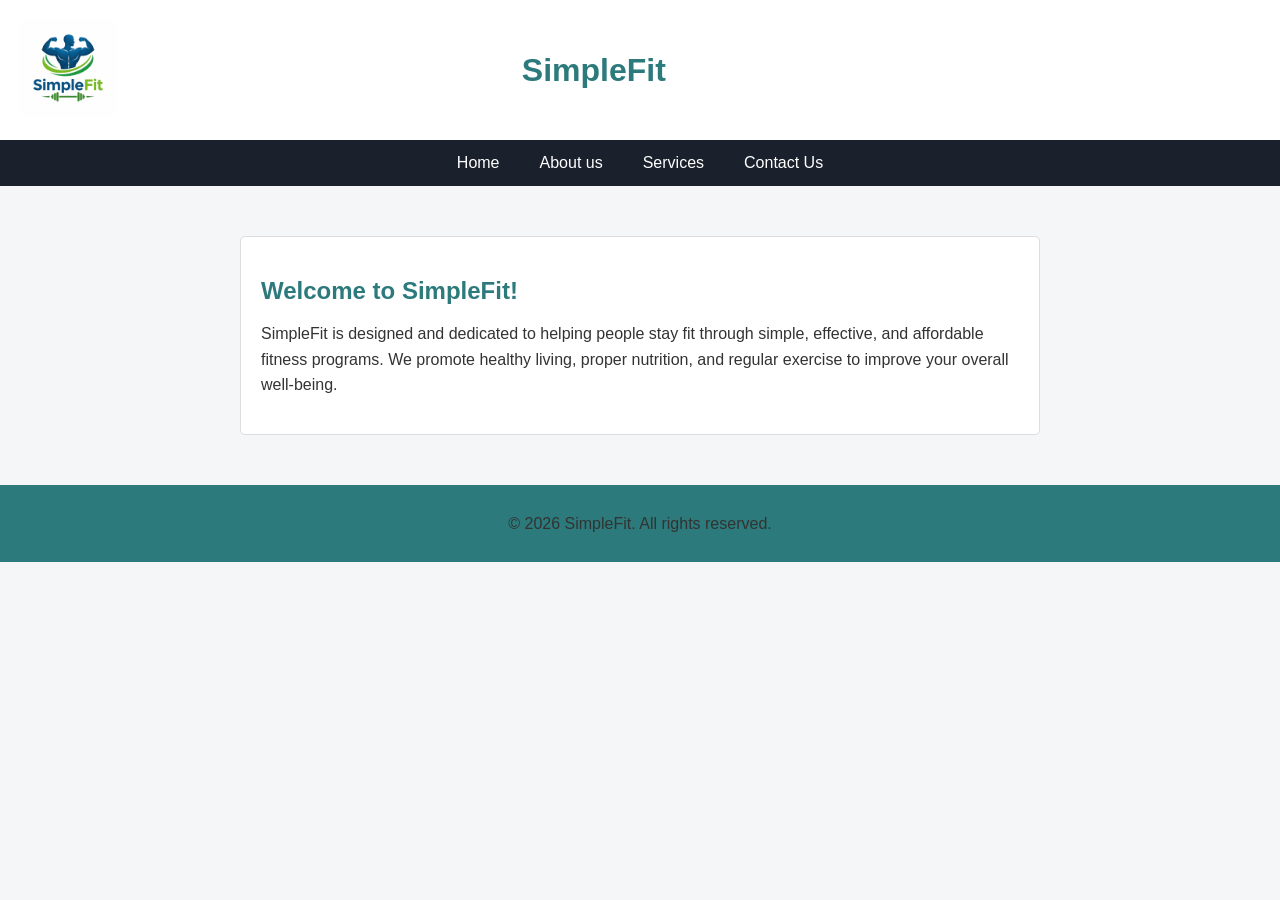
<file: index.html>
<!DOCTYPE html>
<html lang="en">
<head>
    <meta charset="UTF-8">
    <meta name="viewport" content="width=device-width, initial-scale=1.0">
    <title>SimpleFit - Home</title>
    <link rel="stylesheet" href="style.css">
</head>

<body>

<header id="main-header">
    <table>
        <tr>
            <td><img src="logo company.jpg" alt="SimpleFit Logo" width="100"></td>
            <td><h1>SimpleFit</h1></td>
        </tr>
    </table>
</header>

<nav id="navbar">
    <ul>
        <li><a href="index.html">Home</a></li>
        <li><a href="about.html">About us</a></li>
        <li><a href="services.html">Services</a></li>
        <li><a href="contact.html">Contact Us</a></li>
    </ul>
</nav>

<main class="content">
    <section class="welcome-section">
        <h2>Welcome to SimpleFit!</h2>
        <p>
            SimpleFit is designed and dedicated to helping people stay fit 
            through simple, effective, and affordable fitness programs.
            We promote healthy living, proper nutrition, and regular exercise 
            to improve your overall well-being.
        </p>
    </section>
</main>

<footer id="main-footer">
    <p>&copy; 2026 SimpleFit. All rights reserved.</p>
</footer>

</body>
</html>
</file>
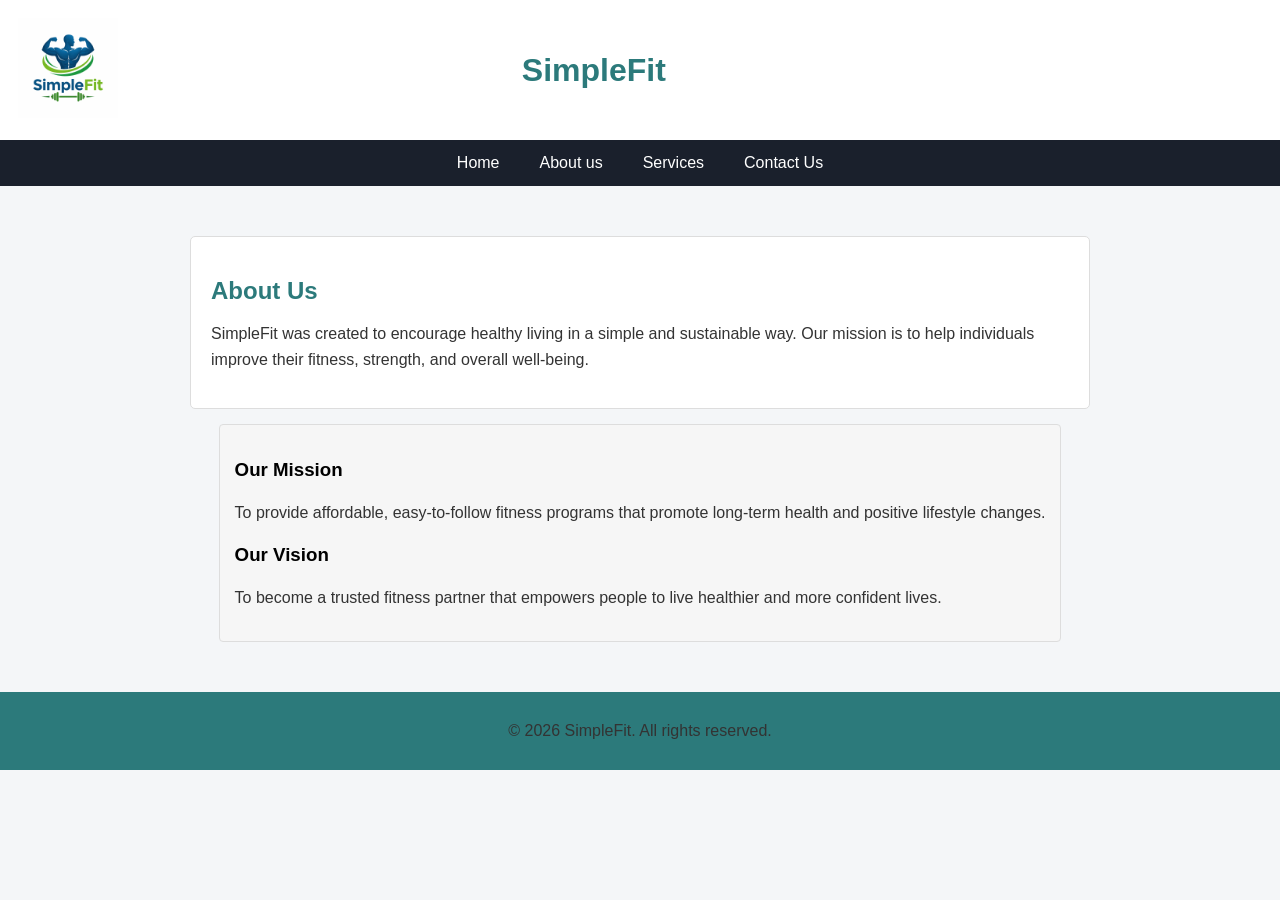
<file: about.html>
<!DOCTYPE html>
<html lang="en">
<head>
    <meta charset="UTF-8">
    <meta name="viewport" content="width=device-width, initial-scale=1.0">
    <title>SimpleFit - About Us</title>
    <link rel="stylesheet" href="../style.css">
</head>
<body>

<header id="main-header">
    <table>
        <tr>
            <td><img src="../logo company.jpg" alt="SimpleFit Logo" width="100"></td>
            <td><h1>SimpleFit</h1></td>
        </tr>
    </table>
</header>

<nav id="navbar">
    <ul>
        <li><a href="../index.html">Home</a></li>
        <li><a href="about.html">About us</a></li>
        <li><a href="services.html">Services</a></li>
        <li><a href="contact.html">Contact Us</a></li>
    </ul>
</nav>

<main class="content">

    <section class="about-section">
        <h2>About Us</h2>
        <p>
            SimpleFit was created to encourage healthy living in a simple 
            and sustainable way. Our mission is to help individuals improve 
            their fitness, strength, and overall well-being.
        </p>
    </section>

    <section class="mission-vision">
        <h3>Our Mission</h3>
        <p>
            To provide affordable, easy-to-follow fitness programs that 
            promote long-term health and positive lifestyle changes.
        </p>

        <h3>Our Vision</h3>
        <p>
            To become a trusted fitness partner that empowers people 
            to live healthier and more confident lives.
        </p>
    </section>

</main>

<footer id="main-footer"> 
    <p>&copy; 2026 SimpleFit. All rights reserved.</p>
</footer>

</body>
</html>
</file>
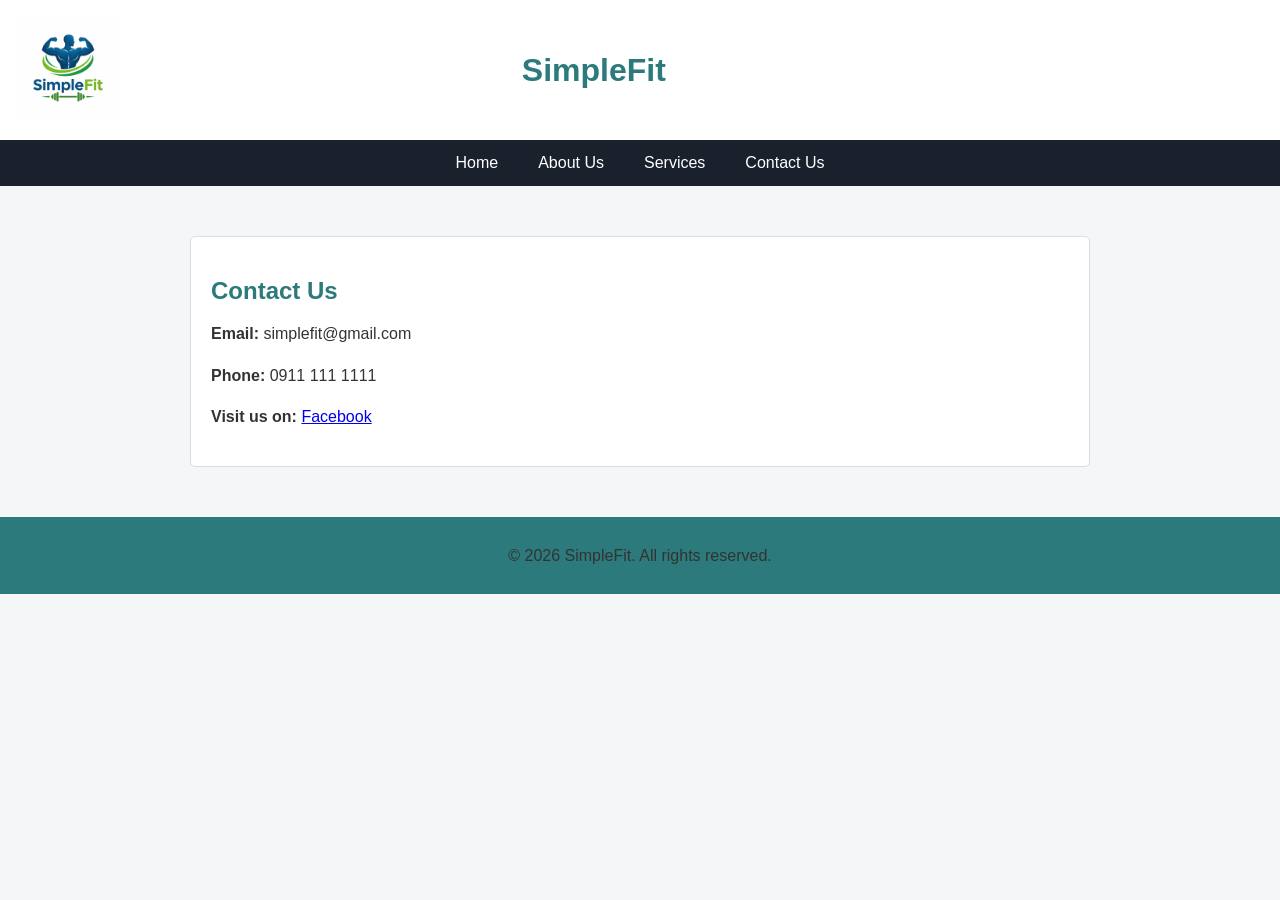
<file: contact.html>
<!DOCTYPE html>
<html lang="en">
<head>
    <meta charset="UTF-8">
    <meta name="viewport" content="width=device-width, initial-scale=1.0">
    <title>SimpleFit - Contact Us</title>
    <link rel="stylesheet" href="../style.css">
</head>
<body>

<header id="main-header">
    <table>
        <tr>
            <td><img src="../logo company.jpg" alt="SimpleFit Logo" width="100"></td>
            <td><h1>SimpleFit</h1></td>
        </tr>
    </table>
</header>

<nav id="navbar">
    <ul>
        <li><a href="../index.html">Home</a></li>
        <li><a href="about.html">About Us</a></li>
        <li><a href="services.html">Services</a></li>
        <li><a href="contact.html">Contact Us</a></li>
    </ul>
</nav>

<main class="content">

    <section class="contact-section">
        <h2>Contact Us</h2>

        <div class="contact-box">
            <p><strong>Email:</strong> simplefit@gmail.com</p>
            <p><strong>Phone:</strong> 0911 111 1111</p>
            <p>
                <strong>Visit us on:</strong> 
                <a href="https://www.facebook.com/simplefit" target="_blank">
                    Facebook
                </a>
            </p>
        </div>
    </section>

</main>

<footer id="main-footer"> 
    <p>&copy; 2026 SimpleFit. All rights reserved.</p>
</footer>

</body>
</html>
</file>
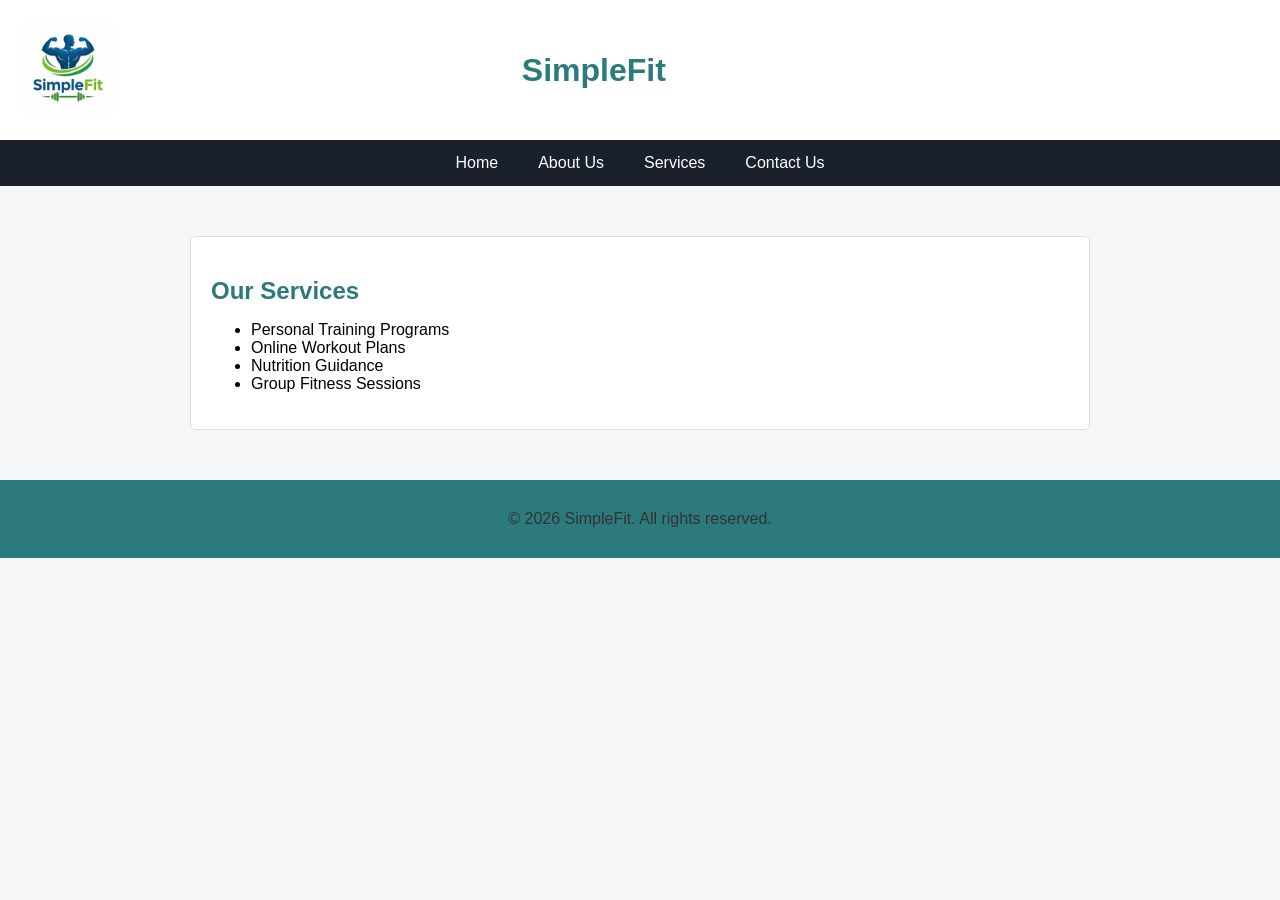
<file: services.html>
<!DOCTYPE html>
<html lang="en">
<head>
    <meta charset="UTF-8">
    <meta name="viewport" content="width=device-width, initial-scale=1.0">
    <title>SimpleFit - Services</title>
    <link rel="stylesheet" href="../style.css">
</head>
<body>

<header id="main-header">
    <table>
        <tr>
            <td><img src="../logo company.jpg" alt="SimpleFit Logo" width="100"></td>
            <td><h1>SimpleFit</h1></td>
        </tr>
    </table>
</header>

<nav id="navbar">
    <ul>
        <li><a href="../index.html">Home</a></li>
        <li><a href="about.html">About Us</a></li>
        <li><a href="services.html">Services</a></li>
        <li><a href="contact.html">Contact Us</a></li>
    </ul>
</nav>

<main class="content">

    <section class="services-section">
        <h2>Our Services</h2>

        <ul class="services-list">
            <li>Personal Training Programs</li>
            <li>Online Workout Plans</li>
            <li>Nutrition Guidance</li>
            <li>Group Fitness Sessions</li>
        </ul>

    </section>

</main>

<footer id="main-footer"> 
    <p>&copy; 2026 SimpleFit. All rights reserved.</p>
</footer>

</body>
</html>
</file>
<file: style.css>
* {
    box-sizing: border-box;
}

body {
    font-family: Arial, Verdana, sans-serif;
    background-color: #f4f6f8;
    margin: 0;
    padding: 0;
}

/* ===== HEADER ===== */
#main-header {
    background-color: #ffffff;
    color: #2c7a7b;
    padding: 15px;
}

/* Make header responsive using flex */
#main-header table {
    width: 100%;
}

/* ===== NAVIGATION ===== */
#navbar {
    background-color: #1a202c;
}

#navbar ul {
    list-style-type: none;
    margin: 0;
    padding: 0;

    display: flex;                /* FLEXBOX */
    justify-content: center;      /* Center menu */
    flex-wrap: wrap;              /* Allow wrapping */
}

#navbar ul li {
    margin: 0;
}

#navbar ul li a {
    display: block;
    color: white;
    padding: 14px 20px;
    text-decoration: none;
}

#navbar ul li a:hover {
    background-color: #38b2ac;
}

/* ===== MAIN CONTENT ===== */
.content {
    padding: 30px;
    margin: 20px;

    display: flex;                /* FLEXBOX */
    justify-content: center;
}

.welcome-section {
    background-color: white;
    padding: 20px;
    border: 1px solid #ddd;
    border-radius: 5px;
    max-width: 800px;
    width: 100%;
}

/* ===== TEXT ===== */
h2 {
    color: #2c7a7b;
    margin-bottom: 15px;
}

p {
    font-size: 16px;
    line-height: 1.6;
    color: #333;
}

/* ===== FOOTER ===== */
#main-footer {
    background-color: #2c7a7b;
    color: white;
    text-align: center;
    padding: 10px;
    margin-top: 20px;
}

/* ============================= */
/* ===== RESPONSIVE DESIGN ===== */
/* ============================= */

/* ===== TABLET (768px and below) ===== */
@media screen and (max-width: 768px) {

    .content {
        margin: 10px;
        padding: 20px;
    }

    #navbar ul {
        justify-content: space-around;
    }
}

/* ===== MOBILE (480px and below) ===== */
@media screen and (max-width: 480px) {

    /* Stack navigation vertically */
    #navbar ul {
        flex-direction: column;
        align-items: center;
    }

    #navbar ul li a {
        width: 100%;
        text-align: center;
        border-top: 1px solid #2d3748;
    }

    /* Center header content */
    #main-header table {
        text-align: center;
    }

    #main-header img {
        display: block;
        margin: 0 auto;
    }

    .content {
        margin: 5px;
        padding: 15px;
    }

    p {
        font-size: 14px;
    }
}

* {
    box-sizing: border-box;
}

body {
    font-family: Arial, Verdana, sans-serif;
    background-color: #f4f6f8;
    margin: 0;
    padding: 0;
}

/* ===== HEADER ===== */
#main-header {
    background-color: #ffffff;
    color: #2c7a7b;
    padding: 15px;
}

#main-header h1 {
    margin-left: 10px;
}

/* ===== NAVIGATION ===== */
#navbar {
    background-color: #1a202c;
}

#navbar ul {
    list-style-type: none;
    margin: 0;
    padding: 0;

    display: flex;              /* FLEXBOX */
    justify-content: center;    /* Center menu */
    flex-wrap: wrap;            /* Allow wrapping */
}

#navbar ul li {
    margin: 0;
}

#navbar ul li a {
    display: block;
    color: white;
    padding: 14px 20px;
    text-decoration: none;
}

#navbar ul li a:hover {
    background-color: #38b2ac;
}

/* ===== MAIN CONTENT ===== */
.content {
    padding: 30px;
    margin: 20px;

    display: flex;              /* FLEXBOX */
    flex-direction: column;
    align-items: center;
}

/* ===== SECTIONS ===== */
.about-section,
.services-section,
.contact-section {
    background-color: white;
    padding: 20px;
    border: 1px solid #ddd;
    border-radius: 5px;
    max-width: 900px;
    width: 100%;
}

.mission-vision {
    background-color: rgb(246, 246, 246);
    padding: 15px;
    border: 1px solid #ddd;
    border-radius: 4px;
    margin-top: 15px;
}

/* ===== TEXT ===== */
h2 {
    color: #2c7a7b;
    margin-bottom: 15px;
}

p {
    font-size: 16px;
    line-height: 1.6;
    color: #333;
}

/* ===== FOOTER ===== */
#main-footer {
    background-color: #2c7a7b;
    color: white;
    text-align: center;
    padding: 10px;
    margin-top: 20px;
}

/* ============================= */
/* ===== RESPONSIVE DESIGN ===== */
/* ============================= */

/* ===== TABLET (768px and below) ===== */
@media screen and (max-width: 768px) {

    .content {
        margin: 10px;
        padding: 20px;
    }

    h2 {
        font-size: 22px;
        text-align: center;
    }

    #navbar ul {
        justify-content: space-around;
    }
}

/* ===== MOBILE (480px and below) ===== */
@media screen and (max-width: 480px) {

    /* Stack navigation vertically */
    #navbar ul {
        flex-direction: column;
        align-items: center;
    }

    #navbar ul li {
        width: 100%;
    }

    #navbar ul li a {
        width: 100%;
        text-align: center;
        border-top: 1px solid #2d3748;
        padding: 12px;
    }

    /* Adjust content spacing */
    .content {
        margin: 5px;
        padding: 15px;
    }

    h2 {
        font-size: 20px;
        text-align: center;
    }

    p {
        font-size: 14px;
    }
}
</file>
